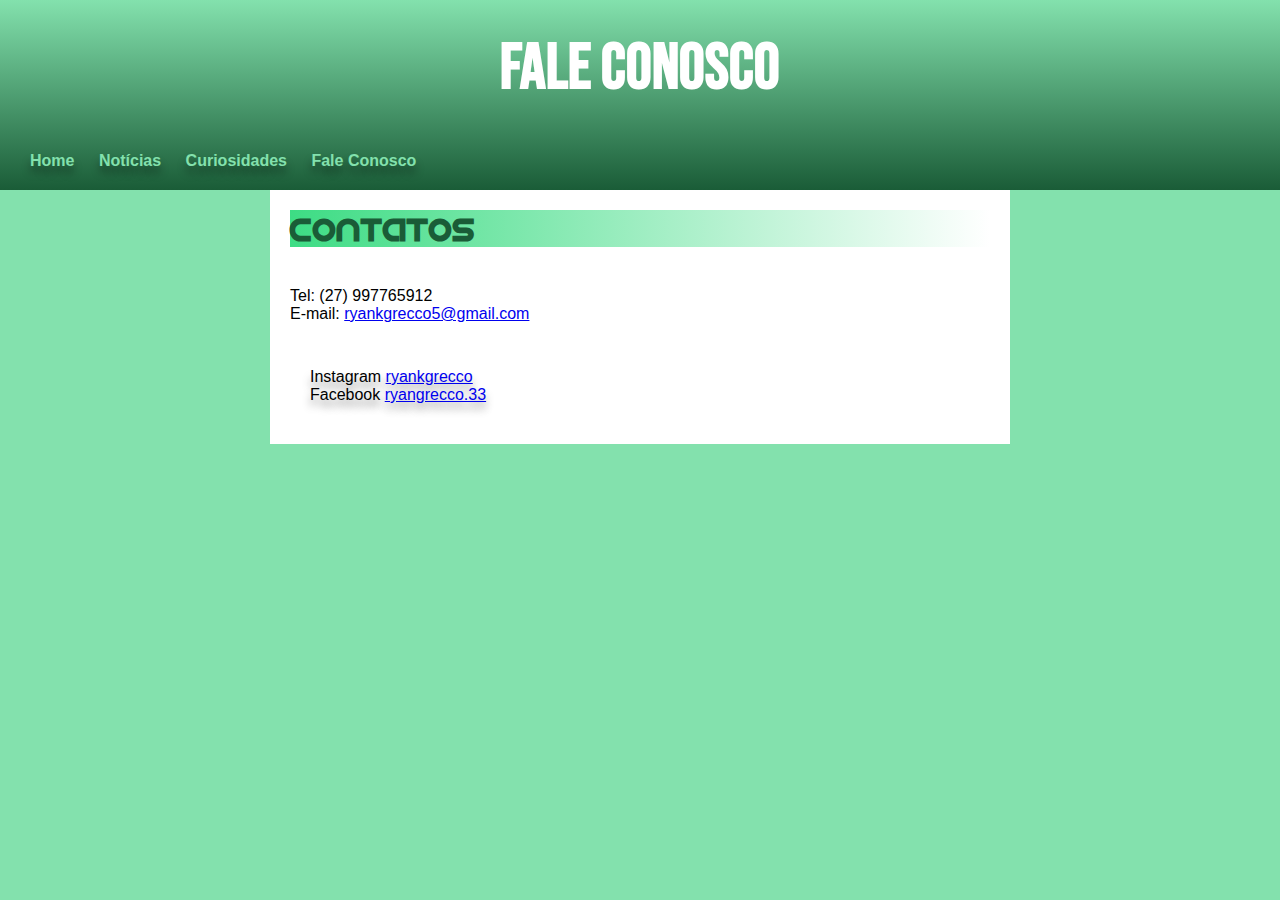
<file: fale-conosco/fale-conosco.html>
<!DOCTYPE html>
<html lang="pt-br">
<head>
    <meta charset="UTF-8">
    <meta name="viewport" content="width=device-width, initial-scale=1.0">
    <title>Android - Fale Conosco</title>
    <link rel="shortcut icon" href="../imagens/favicon.ico" type="image/x-icon">
    <link rel="stylesheet" href="../style/style-fc.css">
</head>
<body>
    <header>
        <h1> Fale Conosco</h1>

        <nav>
            <a href="../index.html">Home</a>
            <a href="#">Notícias</a>
            <a href="#">Curiosidades</a>
            <a href="#">Fale Conosco</a>
        </nav>
    </header>
    <main>
        <h1>Contatos</h1>
        <p>
            Tel: (27) 997765912 <br>
            E-mail: <a href="ryankgrecco5@gmail.com">ryankgrecco5@gmail.com</a>
            <nav>
                <p>Instagram <a href="https://instagram/ryankrecco" target="_blank">ryankgrecco</a></p>
                <p>Facebook <a href="https://facebook.com/ryangrecco.33" target="_blank">ryangrecco.33</a></p>
            </nav>
        </p>
    </main>
</body>
</html>
</file>
<file: style/style-fc.css>
@charset "UTF-8";

@charset "UTF-8";
@import url('https://fonts.googleapis.com/css2?family=Bebas+Neue&display=swap');

@font-face {
    font-family: 'Android';
    src: url('../fontes/idroid.otf');
    font-weight: normal;
}
:root{
    --cor0: #ebe5c5;
    --cor1: #83e1ad;
    --cor2: #3ddc84;
    --cor3: #2fa866;
    --cor4: #1a5c37;
    --cor5: #063d1e;
    --fonte-padrao: Arial, Helvetica, sans-serif;
    --fonte-destaque: 'Bebas Neue', sans-serif;
    --fonte-android: 'Android';
}
*{
    margin: 0px;
    padding: 0px;
}
body{
    font-family: var(--fonte-padrao);
    background-color: var(--cor1);
    margin: 0px;
    margin: auto;
}

header{
    font-family: var(--fonte-destaque);
    background-image:linear-gradient( to top, var(--cor4), var(--cor1));
    font-weight: bold;
    color: white;
    font-weight: normal;
    text-align: center;
    min-height: 150px;
    padding-top: 30px;
}

header > h1{
    font-size: 4em;
}

nav{
    font-family: var(--fonte-padrao);
    padding: 45px 20px 20px 20px;
    text-align: left;
    text-shadow: 0px 7px 9px rgba(0, 0, 0, 0.425)
}
nav > a{
    color: var(--cor1);
    padding: 10px;
    text-decoration: none;
    font-weight: bold;
}
nav > a:hover{
    background-color: var(--cor4);
    color: var(--cor2);
    text-decoration: underline;
}
main{
    width: 700px;
    background-color: white;
    margin: auto;
    padding: 20px;

}

main > h1{
    font-family: var(--fonte-android);
    color: var(--cor4);
    background-image: linear-gradient(to right, var(--cor2), white);
    margin-bottom: 40px;
}

main > p{
    font-family: var(--fonte-padrao);
}
</file>
